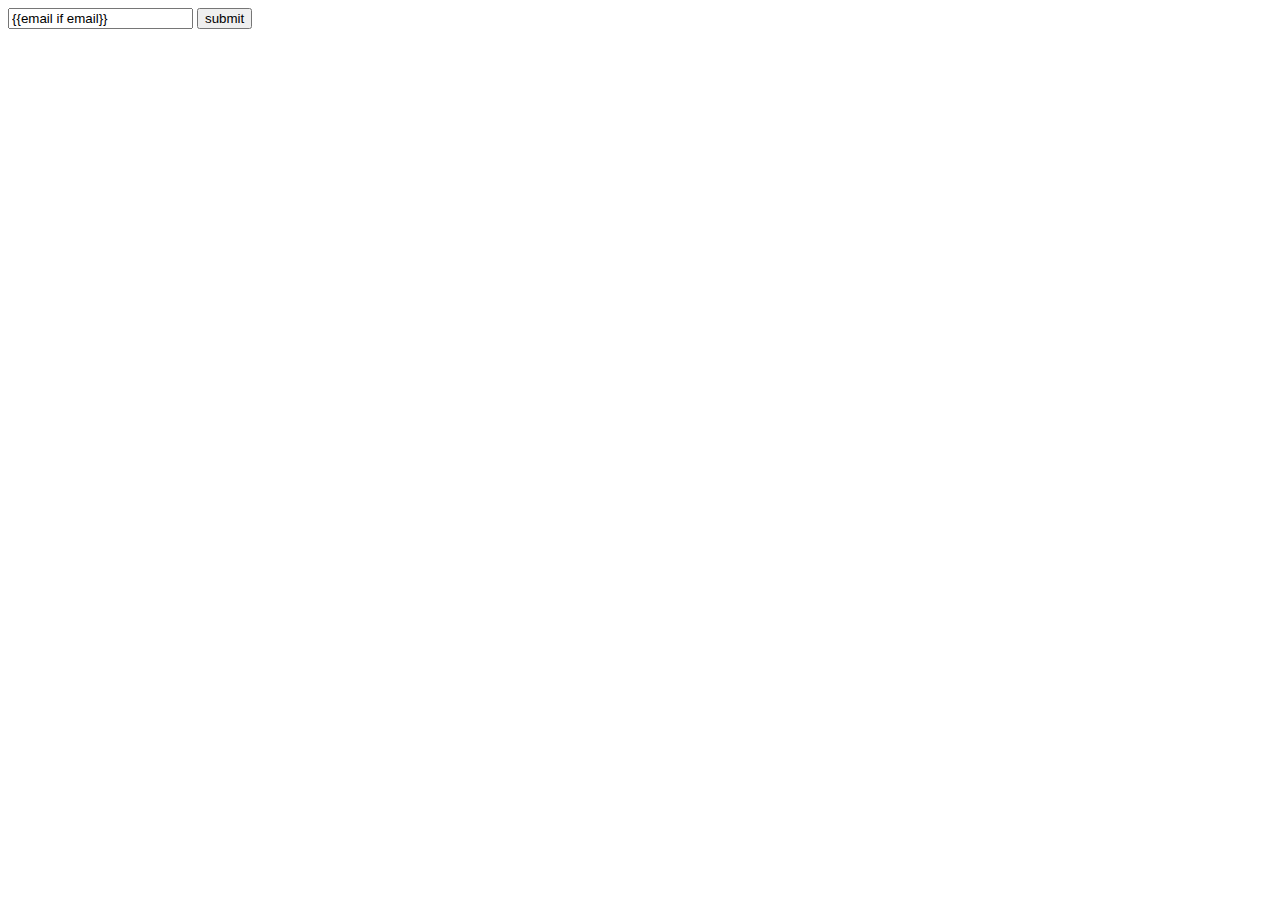
<file: templates/test.html>
<!DOCTYPE html>
<html lang="en">
<head>
    <meta charset="UTF-8">
    <meta name="viewport" content="width=device-width, initial-scale=1.0">
    <title>Document</title>
</head>
<body>
    <form action="#" method="POST">
        <input type="email" name="email" placeholder="Enter email" value="{{email if email}}"> 
        <input type="submit" value="submit">
    </form>
</body>
</html>
</file>
